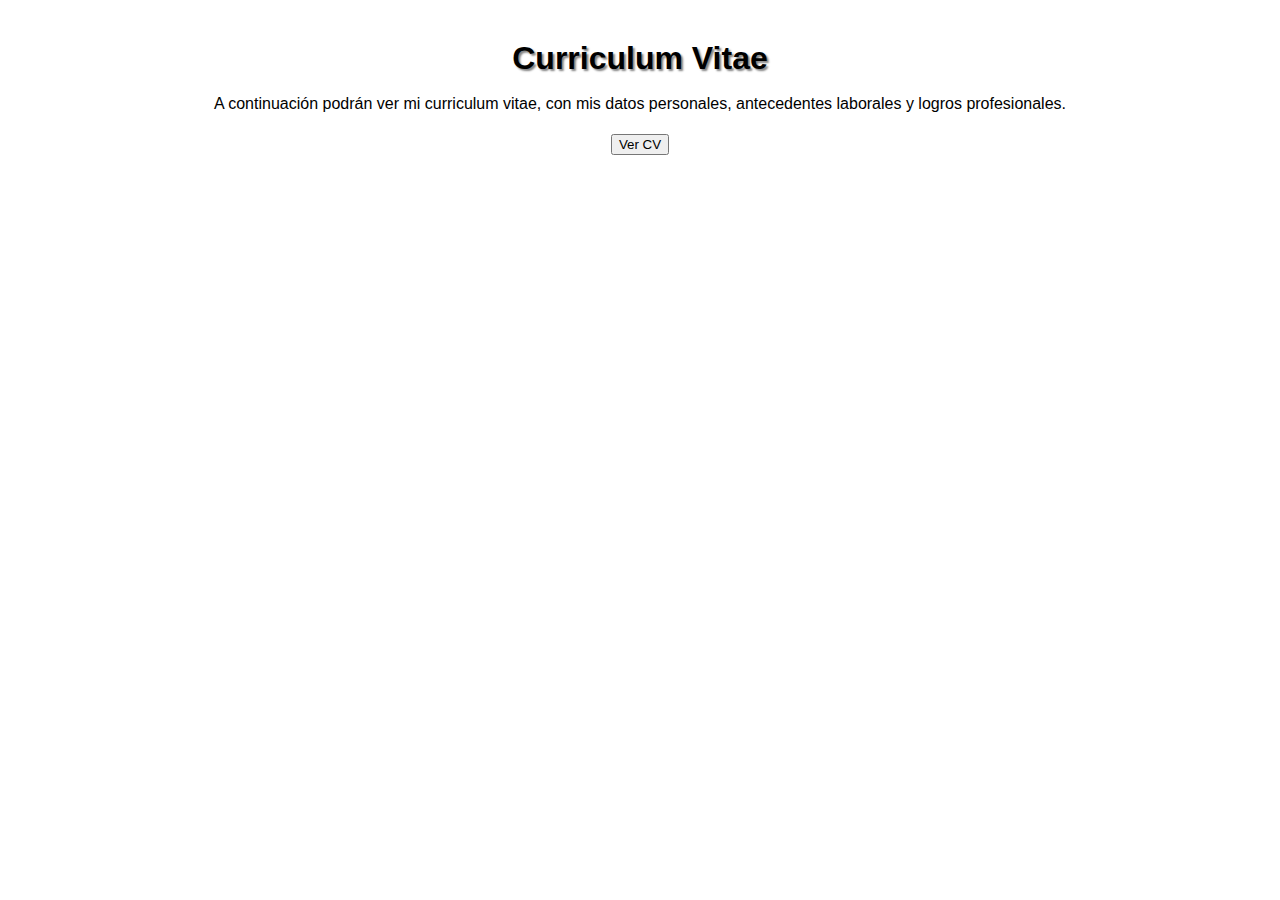
<file: Proyecto CV/index.html>
<!DOCTYPE html>
<html lang="es">
<head>
    <meta charset="UTF-8">
    <meta http-equiv="X-UA-Compatible" content="IE=edge">
    <meta name="viewport" content="width=device-width, initial-scale=1.0">
    <title>Curriculum Vitae</title>
    <link rel="stylesheet" href="estilocv.css">
    <style>
        * {
            box-sizing: border-box;
        }
            
        .header {
            text-align: center;
            padding: 15px;
        }  
    </style>
</head>
<body>
    <div class="header">
        <h1>Curriculum Vitae</h1>
        <p>A continuación podrán ver mi curriculum vitae, con mis datos personales, antecedentes laborales y logros profesionales.</p>
        <button onclick="location.href='cv.html'" id="boton"> Ver CV</button>
    </div>
</body>
</html>
</file>
<file: Proyecto CV/estilocv.css>
body {
    background-image: url(https://img.freepik.com/premium-photo/watercolor-light-gray-gradient-background-texture_145343-639.jpg?w=2000);
    color:black;
    font-family: Arial, Helvetica, sans-serif;
    margin: 10px;
    line-height: 150%;
    
}
h1 {
    text-shadow: 2px 2px 2px rgb(131, 131, 131);
    text-align: center;
}

img {
    display: block;
    margin: auto;
  }

.col-8 {
    margin-left: 16%;
    margin-right: 16%;
}
</file>
